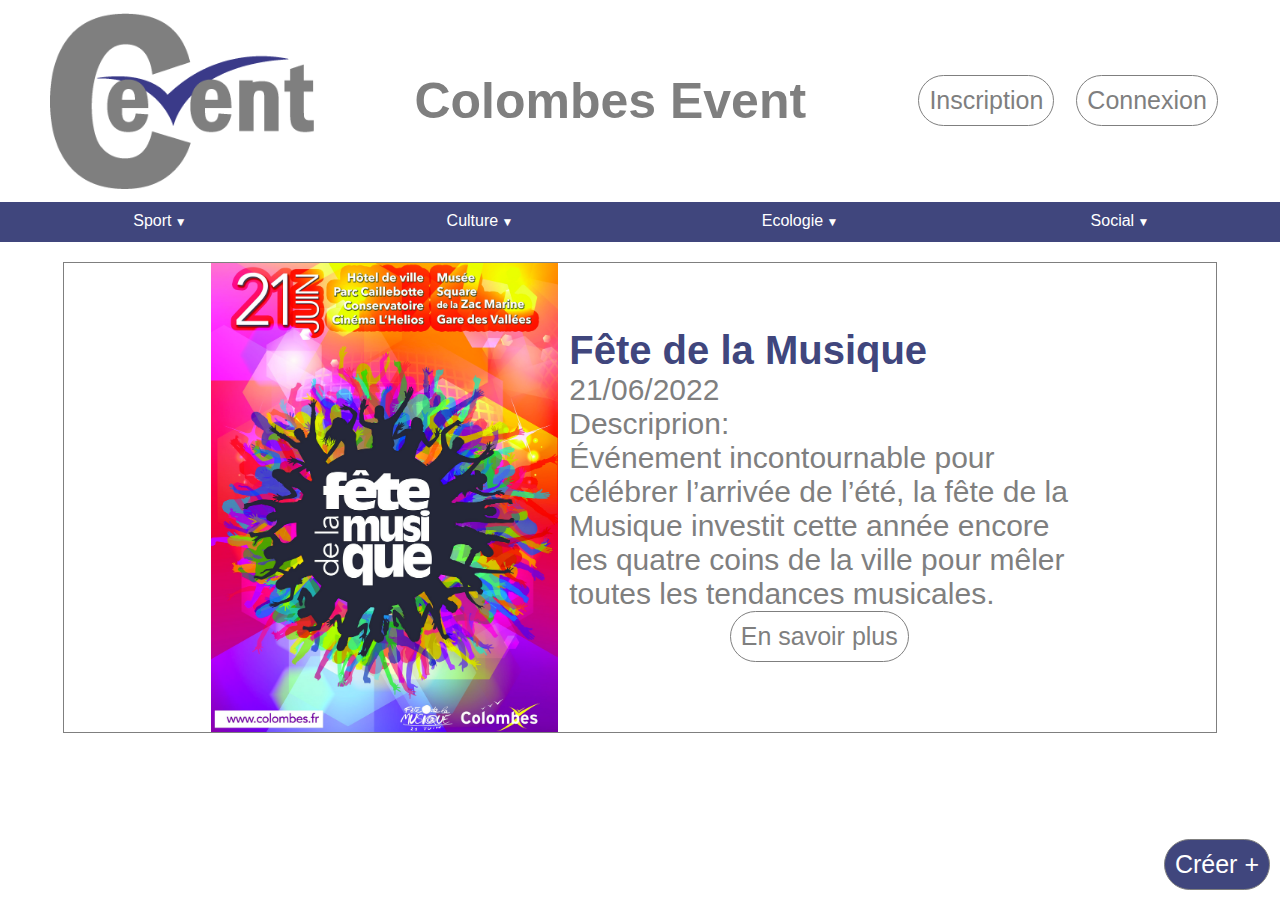
<file: Workshops/Workshop 1/Colombes Site/html/index.html>
<html>
	<head>
		<title>Colombes Event</title>
		<meta charset="utf-8">
		<link rel="stylesheet" type="text/css" href="../css/style.css">
		<link rel="icon" type="image/png" sizes="16x16" href="../img/Sans titre - 2.png">
	</head>
	<body>
		<div id="conteneur">
			<div class="image"><a href="./index.html"><img src="../img/Sans titre - 1.png" width="264" height="176"></a></div>
			<div class="titre"><h1 style="color: #7f7f7f">Colombes Event</h1></div>
			<div class="boutons">
				<form method="POST" action="" class="form_demo">
					<table>
						<tr>
							<td>
								<a href="./inscription.html">
									<input class="inscription" type="button" name="forminscription" value="Inscription">
								</a>
							</td>
							<td>
								<a href="./connexion.html">
									<input  class="connexion" type="button" name="forminscription" value="Connexion">
								</a>
							</td>
						</tr>
					</table>
				</form>
			</div>
		</div>
		<nav>
			<ul>
				<li class="deroulant"><a href="#">Sport</a>
					<ul class="sous">
						<li><a href="#">Tour du quartier à vélo</a></li>
						<li><a href="#">Tournoi de pétanque</a></li>
					</ul>
				</li>
				<li class="deroulant"><a href="#">Culture</a>
					<ul class="sous">
						<li><a href="#">Sortie Cinéma</a></li>
						<li><a href="#">Atelier peinture</a></li>
					</ul>
				</li>
				<li class="deroulant"><a href="#">Ecologie</a>
					<ul class="sous">
						<li><a href="#">Ramassage des déchets</a></li>
						<li><a href="#">Atelier plante</a></li>
					</ul>
				</li>
				<li class="deroulant"><a href="#">Social</a>
					<ul class="sous">
						<li><a href="#">Fête des voisins</a></li>
						<li><a href="#">Pique nique</a></li>
						<li><a href="#">Brocante</a></li>
					</ul>
				</li>
			</ul>
		</nav>

		<div id="bloc1">
			<div id="actu">
				<div class="image1"><img src="../img/fete_musique.png" width="347,25" height="469,875"></div>
				<div id="yolo">
					<div><h2>Fête de la Musique</h2><p>21/06/2022 <br>Descriprion: <br>Événement incontournable pour célébrer l’arrivée de l’été, la fête de la Musique investit cette année encore les quatre coins de la ville pour mêler toutes les tendances musicales.</p></div>
					<div>
						<form method="POST" action="" class="form_demo2">
							<input class="button1" type="submit" name="forminscription" value="En savoir plus">
						</form>
					</div>
				</div>
			</div>
		</div>

		<form method="POST" action="" class="form_demo1">
			<input type="submit" name="forminscription" value="Créer +">
		</form>
	</body>
</html>
</file>
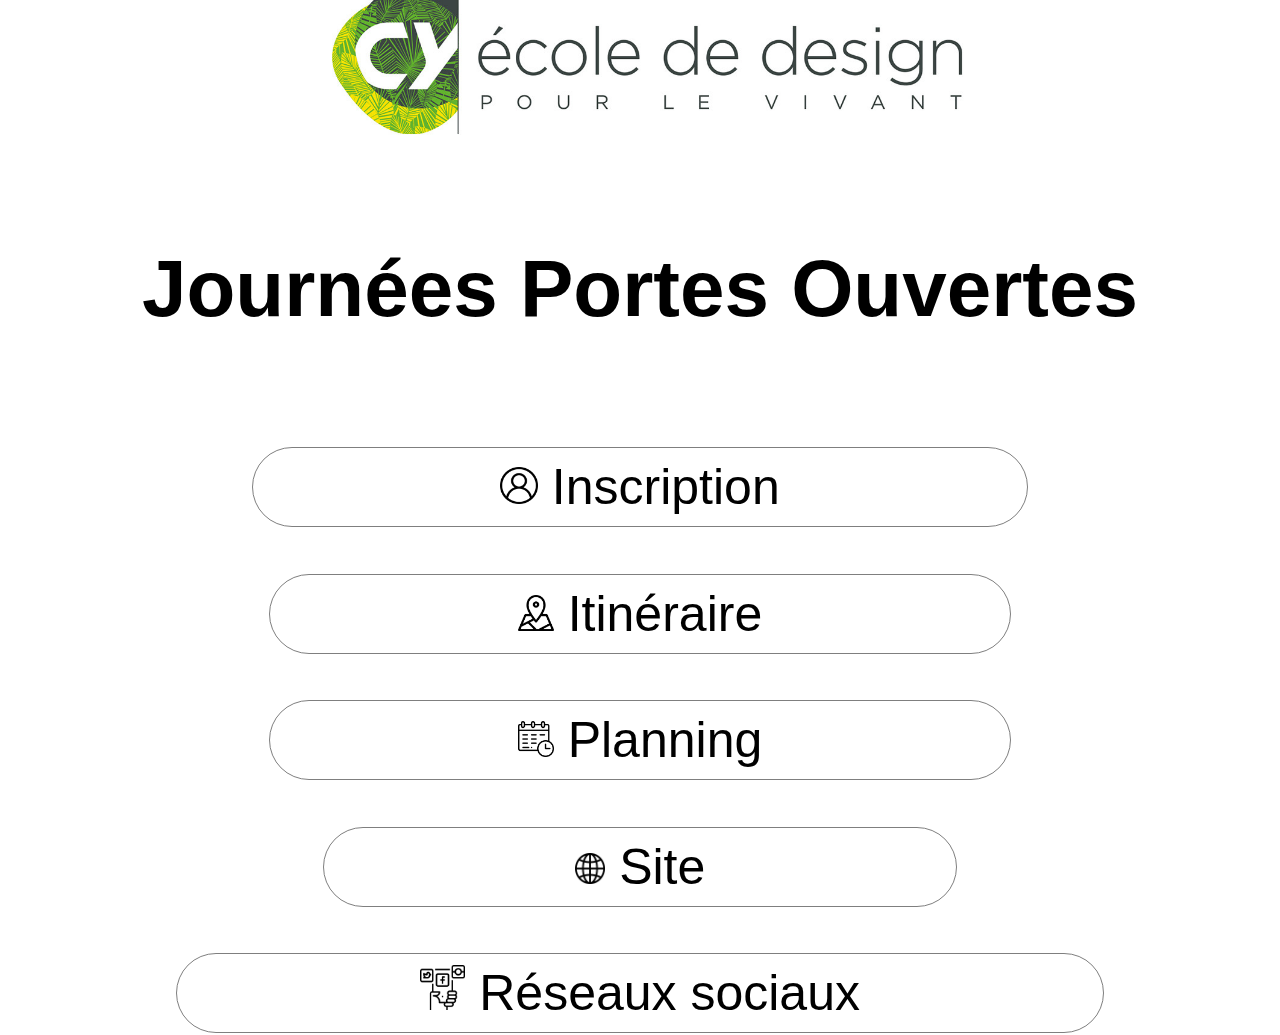
<file: Workshops/Workshop 2/JPO Site/html/index.html>
<html>
	<head>
		<title>JPO CY Ecole De Design</title>
		<meta charset="utf-8">
		<link rel="stylesheet" type="text/css" href="../css/style.css">
        <link rel="icon" type="image/png" sizes="16x16" href="../img/Sans titre-2.png">
	</head>
	<body>
		<div id="conteneur">
			<div class="image"><img src="../img/1245d3_776c37c8fbce4974a408de3e7f69f030_mv2.jpg" width=723 height=378></a></div>
			<div class="titre"><h1 style="color: #000000">Journées Portes Ouvertes</h1></div>
			<div class="boutons">
				<table>
					<tr>
						<td>
							<a href="https://www.cy-ecolededesign.fr/event-details/journees-portes-ouvertes-du-22-janvier-2022">
								<button><img src="../img/user.png" width=5% height=5%> Inscription</button>
							</a>
						</td>
					</tr>
					<tr>
						<td>
							<a href="https://maps.app.goo.gl/DsNVJS3GHt5eK48q6">
								<button><img src="../img/map.png" width=5% height=5%> Itinéraire</button>
							</a>
						</td>
					</tr>
					<tr>
						<td>
							<a href="../pdf/Feuille des évènements .pdf">
								<button><img src="../img/planning.png" width=5% height=5%> Planning</button>
							</a>
						</td>
					</tr>
					<tr>
						<td>
							<a href="https://www.cy-ecolededesign.fr">
								<button><img src="../img/globalization.png" width=5% height=5%> Site</button>
							</a>
						</td>
					</tr>
					<tr>
						<td>
							<a href="./Reseaux-sociaux.html">
								<button><img src="../img/des-medias-sociaux.png" width=5% height=5%> Réseaux sociaux</button>
							</a>
						</td>
					</tr>
				</table>
			</div>
		</div>
	</body>
</html>
</file>
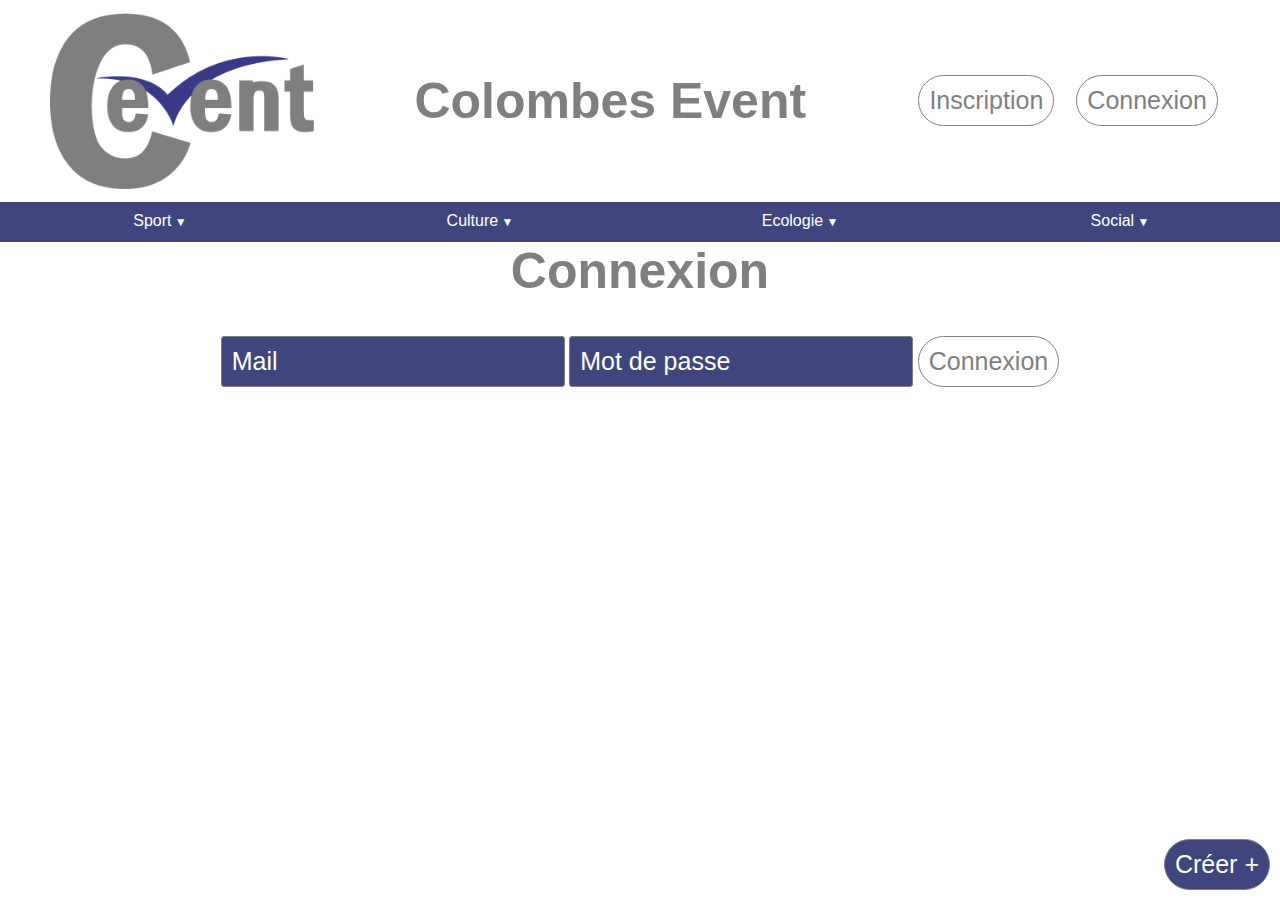
<file: Workshops/Workshop 1/Colombes Site/html/connexion.html>
<html>
	<head>
		<title>Connexion</title>
		<meta charset="utf-8">
		<link rel="stylesheet" type="text/css" href="../css/style.css">
        <link rel="icon" type="image/png" sizes="16x16" href="../img/Sans titre - 2.png">
	</head>
	<body>
		<div id="conteneur">
			<div class="image"><a href="./index.html"><img src="../img/Sans titre - 1.png" width="264" height="176"></a></div>
			<div class="titre"><h1 style="color: #7f7f7f">Colombes Event</h1></div>
			<div class="boutons">
				<form method="POST" action="" class="form_demo">
					<table>
						<tr>
							<td>
								<a href="./inscription.html">
									<input class="inscription" type="button" name="forminscription" value="Inscription">
								</a>
							</td>
							<td>
								<a href="./connexion.html">
									<input  class="connexion" type="button" name="forminscription" value="Connexion">
								</a>
							</td>
						</tr>
					</table>
				</form>
			</div>
		</div>
		<nav>
			<ul>
				<li class="deroulant"><a href="#">Sport</a>
					<ul class="sous">
						<li><a href="#">Tour du quartier à vélo</a></li>
						<li><a href="#">Tournoi de pétanque</a></li>
					</ul>
				</li>
				<li class="deroulant"><a href="#">Culture</a>
					<ul class="sous">
						<li><a href="#">Sortie Cinéma</a></li>
						<li><a href="#">Atelier peinture</a></li>
					</ul>
				</li>
				<li class="deroulant"><a href="#">Ecologie</a>
					<ul class="sous">
						<li><a href="#">Ramassage des déchets</a></li>
						<li><a href="#">Atelier plante</a></li>
					</ul>
				</li>
				<li class="deroulant"><a href="#">Social</a>
					<ul class="sous">
						<li><a href="#">Fête des voisins</a></li>
						<li><a href="#">Pique nique</a></li>
						<li><a href="#">Brocante</a></li>
					</ul>
				</li>
			</ul>
		</nav>


        <div id="connexion">
            <div>
			    <h1 style="color: #7f7f7f">Connexion</h1>
            </div>
            <br><br>
            <div>
			    <form method="POST" action="" class="form_demo2">
				    <input type="email" name="mailconnect" placeholder="Mail" class="inputbasic">
				    <input type="password" name="mdpconnect" placeholder="Mot de passe" class="inputbasic">
				    <input type="submit" name="formconnect" value="Connexion">
			    </form>
            </div>
		</div>


		<form method="POST" action="" class="form_demo1">
			<input type="submit" name="forminscription" value="Créer +">
		</form>
	</body>
</html>
</file>
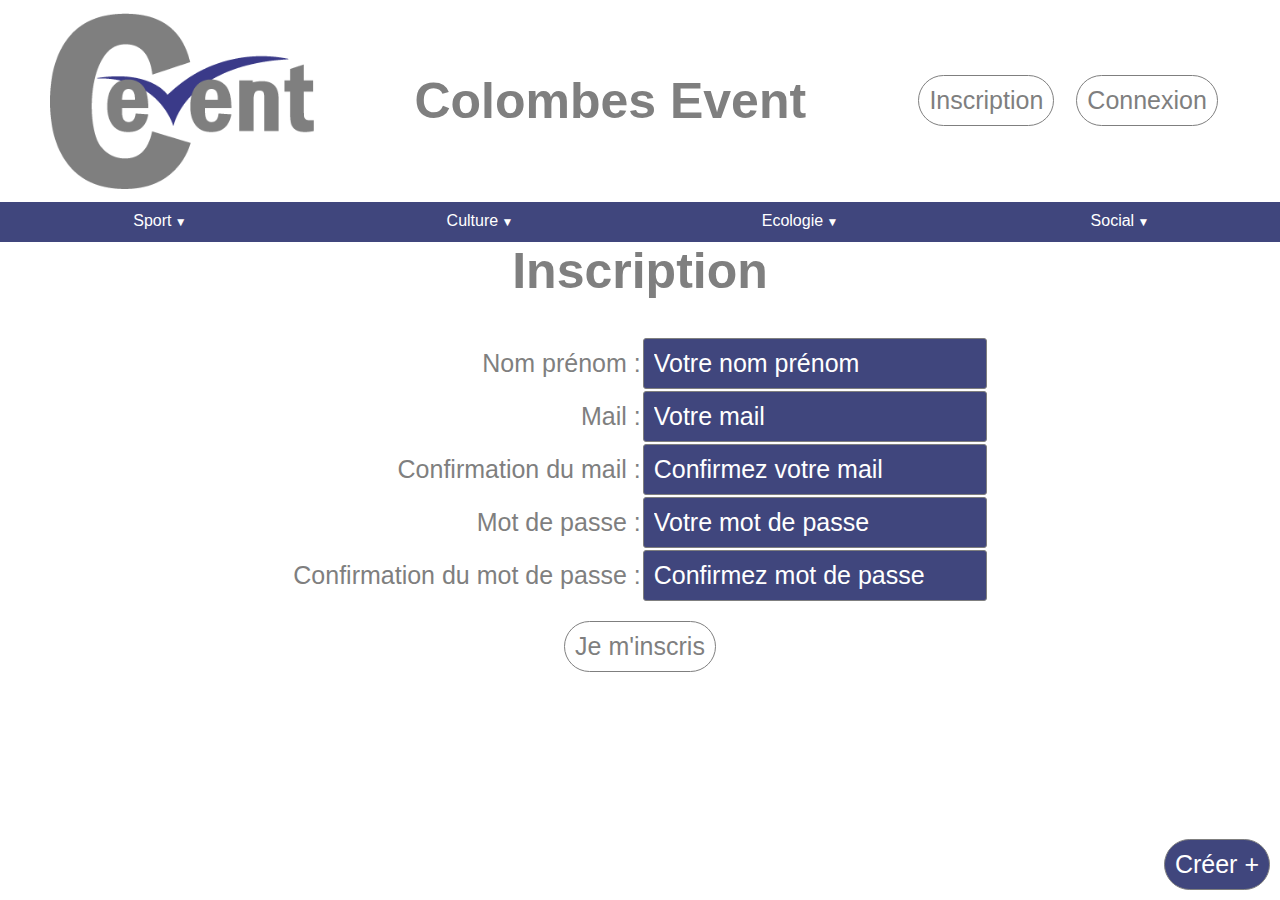
<file: Workshops/Workshop 1/Colombes Site/html/inscription.html>
<html>
	<head>
		<title>Inscription</title>
		<meta charset="utf-8">
		<link rel="stylesheet" type="text/css" href="../css/style.css">
        <link rel="icon" type="image/png" sizes="16x16" href="../img/Sans titre - 2.png">
	</head>
	<body>
		<div id="conteneur">
			<div class="image"><a href="./index.html"><img src="../img/Sans titre - 1.png" width="264" height="176"></a></div>
			<div class="titre"><h1 style="color: #7f7f7f">Colombes Event</h1></div>
			<div class="boutons">
				<form method="POST" action="" class="form_demo">
					<table>
						<tr>
							<td>
								<a href="./inscription.html">
									<input class="inscription" type="button" name="forminscription" value="Inscription">
								</a>
							</td>
							<td>
								<a href="./connexion.html">
									<input  class="connexion" type="button" name="forminscription" value="Connexion">
								</a>
							</td>
						</tr>
					</table>
				</form>
			</div>
		</div>
		<nav>
			<ul>
				<li class="deroulant"><a href="#">Sport</a>
					<ul class="sous">
						<li><a href="#">Tour du quartier à vélo</a></li>
						<li><a href="#">Tournoi de pétanque</a></li>
					</ul>
				</li>
				<li class="deroulant"><a href="#">Culture</a>
					<ul class="sous">
						<li><a href="#">Sortie Cinéma</a></li>
						<li><a href="#">Atelier peinture</a></li>
					</ul>
				</li>
				<li class="deroulant"><a href="#">Ecologie</a>
					<ul class="sous">
						<li><a href="#">Ramassage des déchets</a></li>
						<li><a href="#">Atelier plante</a></li>
					</ul>
				</li>
				<li class="deroulant"><a href="#">Social</a>
					<ul class="sous">
						<li><a href="#">Fête des voisins</a></li>
						<li><a href="#">Pique nique</a></li>
						<li><a href="#">Brocante</a></li>
					</ul>
				</li>
			</ul>
		</nav>



        <div id="inscription">
			<div><h1 style="color: #7f7f7f">Inscription</h1></div>
			<br /><br />
			<form method="POST" action="" class="form_demo2">
				<div>
					<table>
						<tr>
							<td align="right">
								<label for="pseudo">Nom prénom :</label>
							</td>
							<td>
								<input type="text" placeholder="Votre nom prénom" id="pseudo" name="pseudo" class="inputbasic">
							</td>
						</tr>
						<tr>
							<td align="right">
								<label for="mail">Mail :</label>
							</td>
							<td>
								<input type="email" placeholder="Votre mail" id="mail" name="mail" class="inputbasic">
							</td>
						</tr>
						<tr>
							<td align="right">
								<label for="mail2">Confirmation du mail :</label>
							</td>
							<td>
								<input type="email" placeholder="Confirmez votre mail" id="mail2" name="mail2" align="right" class="inputbasic">
							</td>
						</tr>
						<tr>
							<td align="right">
								<label for="mdp">Mot de passe :</label>
							</td>
							<td>
								<input type="password" placeholder="Votre mot de passe" id="mdp" name="mdp" class="inputbasic">
							</td>
						</tr>
						<tr>
							<td align="right">
								<label for="mdp2">Confirmation du mot de passe :</label>
							</td>
							<td>
								<input style="focus" type="password" placeholder="Confirmez mot de passe" id="mdp2" name="mdp2" class="inputbasic">
							</td>
						</tr>
					</table>
				</div>
				<br />
			</form>
			<div>
				<form method="POST" action="" class="form_demo2">
					<input type="submit" name="forminscription" value="Je m'inscris">
				</form>
			</div>
		</div>



		<form method="POST" action="" class="form_demo1">
			<input type="submit" name="forminscription" value="Créer +">
		</form>
	</body>
</html>
</file>
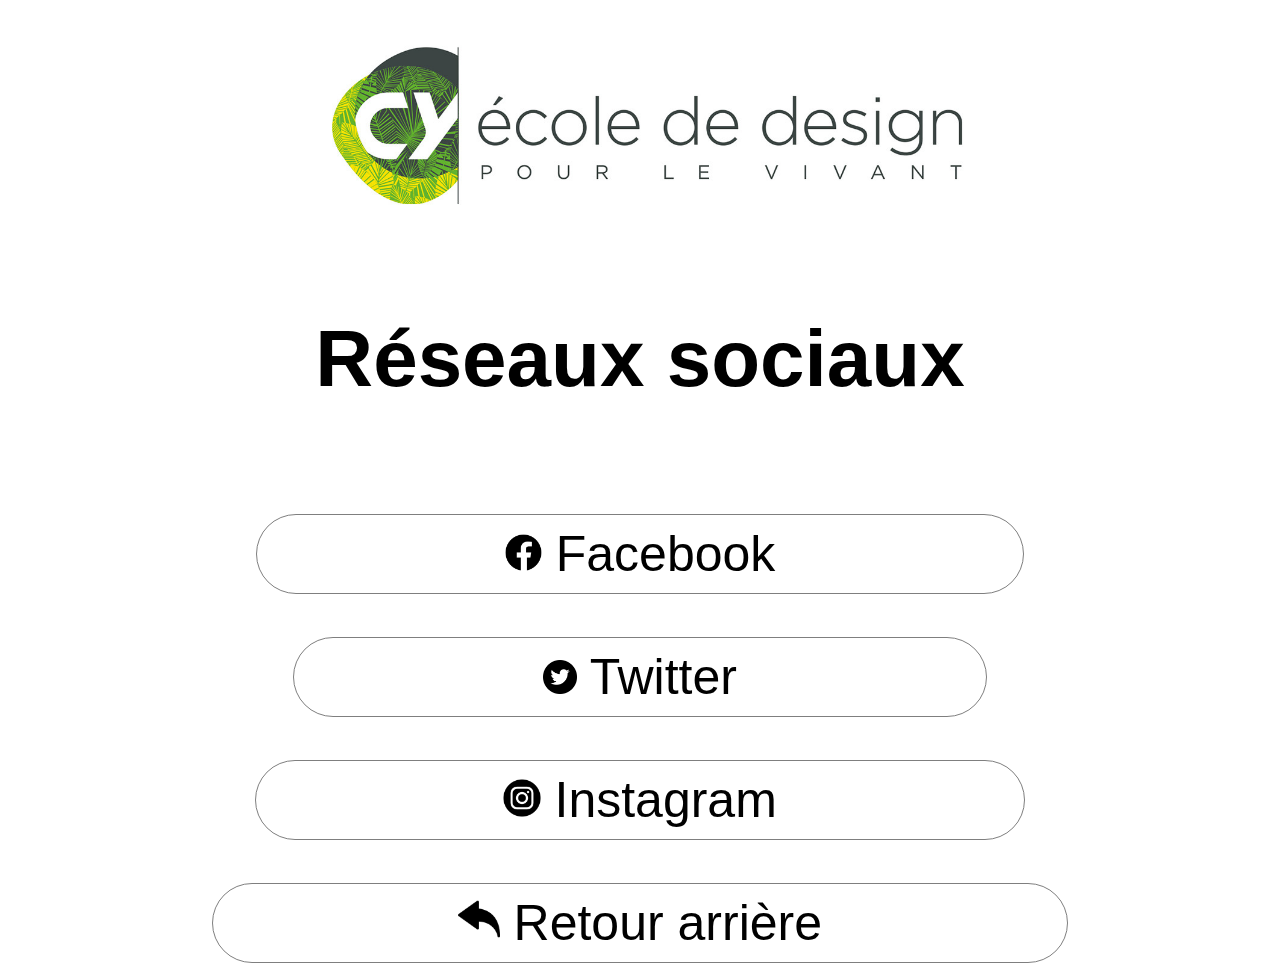
<file: Workshops/Workshop 2/JPO Site/html/Reseaux-sociaux.html>
<html>
	<head>
		<title>Réseaux sociaux CY Ecole De Design</title>
		<meta charset="utf-8">
		<link rel="stylesheet" type="text/css" href="../css/style.css">
        <link rel="icon" type="image/png" sizes="16x16" href="../img/Sans titre-2.png">
	</head>
	<body>
		<div id="conteneur">
			<div class="image"><img src="../img/1245d3_776c37c8fbce4974a408de3e7f69f030_mv2.jpg" width=723 height=378></a></div>
			<div class="titre"><h1 style="color: #000000">Réseaux sociaux</h1></div>
			<div class="boutons">
				<table>
					<tr>
						<td>
							<a href="https://fr-fr.facebook.com/cyecolededesign">
								<button><img src="../img/facebook.png" width=5% height=5%> Facebook</button>
							</a>
						</td>
					</tr>
					<tr>
						<td>
							<a href="https://twitter.com/CyEcoledeDesign?ref_src=twsrc%5Egoogle%7Ctwcamp%5Eserp%7Ctwgr%5Eauthor">
								<button><img src="../img/twitter.png" width=5% height=5%> Twitter</button>
							</a>
						</td>
					</tr>
					<tr>
						<td>
							<a href="https://www.instagram.com/cyecolededesign/">
								<button><img src="../img/instagram.png" width=5% height=5%> Instagram</button>
							</a>
						</td>
					</tr>
					<tr>
						<td>
							<a href="./index.html">
								<button><img src="../img/back.png" width=5% height=5%> Retour arrière</button>
							</a>
						</td>
					</tr>
				</table>
			</div>
		</div>
	</body>
</html>
</file>
<file: Workshops/Workshop 1/Colombes Site/css/style.css>
*{
    margin: 0px;
    padding: 0px;
    font-family: 'Franklin Gothic Medium', 'Arial Narrow', Arial, sans-serif;
}

#conteneur{
    margin-top: 1%;
    display: flex;
    justify-content: space-around;
    align-items: center;
    margin-bottom: 1%;
}

h1{
    font-size: 50px;
}

.inscription{
    margin-right: 10px;
    margin-left: 10px;
}

.connexion{
    margin-right: 10px;
    margin-left: 10px;
}

nav{
    width: 100%;
    margin: 0 auto;
    background-color: #40467d;
    position: sticky;
    top: 0px;
}

nav ul{
    list-style-type: none;
}

nav ul::after{
    content: "";
    display: table;
    clear: both;
}

nav a{
    display: block;
    text-decoration: none;

    border-bottom: 2px solid transparent;
    padding: 10px 0px;
}

nav ul li a{
    color: white;
}

nav ul li ul li a{
    color: #7f7f7f;
}

nav a:hover{
    color: white;
    background-color: #2d2d69;
    border-bottom: 2px solid #7f7f7f;
}

.sous{
    display: none;
    box-shadow: 0px 1px 2px #CCC;
    background-color: white;
}

nav > ul li:hover .sous{
    display: block;
}

.sous li{
    float: none;
    width: 100%;
    text-align: left;
}

.sous a{
    padding: 10px;
    border-bottom: none; 
}

.sous a:hover{
    border-bottom: none;
    background-color: #40467d;
    color: white;
}

.deroulant > a::after{
    content: " ▼";
    font-size: 12px;
}

.deroulant > a:hover::after{
    content: " ▲";
    font-size: 12px;
}

.sous {
    display: none;
    box-shadow: 0px 1px 2px #CCC;
    background-color: white;
    position: absolute;
    width: 100%;
    z-index: 1000;
}

nav ul li{
    float: left;
    width: 25%;
    text-align: center;
    position: relative;
}




.form_demo2 input[type="submit"] {
    background-color: white;
	color: #7f7f7f;
	border: 1px solid #7f7f7f;
	border-radius: 10000px;
    font-size: 25px;
	padding: 10px;
	transition: all 0.5s ease;
}

.form_demo2 input[type="submit"]:active {
	padding: 10px;
}

.form_demo2 input[type="submit"]:hover {
	background-color: #40467d;
	color: white;
	cursor: pointer;
}




.form_demo input[type="button"] {
    background-color: white;
	color: #7f7f7f;
	border: 1px solid #7f7f7f;
	border-radius: 10000px;
    font-size: 25px;
	padding: 10px;
	transition: all 0.5s ease;
}

.form_demo input[type="button"]:active {
	padding: 10px;
}

.form_demo input[type="button"]:hover {
	background-color: #40467d;
	color: white;
	cursor: pointer;
}


.form_demo1 input[type="submit"] {
    position: fixed;
    right: 10px;
    bottom: 10px;
    background-color: #40467d;
	color: white;
	border: 1px solid #7f7f7f;
	border-radius: 10000px;
    font-size: 25px;
    padding: 10px;
    transition: all 0.5s ease;
}

.form_demo1 input[type="submit"]:active {
	padding: 10px;
}

.form_demo1 input[type="submit"]:hover {
	background-color: white;
	color: #7f7f7f;
	cursor: pointer;
}



#connexion {
    display: flex;
    flex-direction: column;
    justify-content: center;
    align-items: center;
}

#inscription{
    display: flex;
    flex-direction: column;
    justify-content: center;
    align-items: center;
}

.inputbasic {
    background-color: #40467d;
	border: 1px solid #7f7f7f;
	border-radius: 3px;
    font-size: 25px;
    padding: 10px;
	transition: all 0.5s ease;
}

.inputbasic:hover {
	background-color: white;
	color: #7f7f7f;
}

.inputbasic:focus {
	background-color: white;
	color: #7f7f7f;
}

::-webkit-input-placeholder { /* WebKit browsers */
    color:    white;
}
:-moz-placeholder { /* Mozilla Firefox 4 to 18 */
   color:    white;
   opacity:  1;
}
::-moz-placeholder { /* Mozilla Firefox 19+ */
   color:    white;
   opacity:  1;
}
:-ms-input-placeholder { /* Internet Explorer 10+ */
   color:    white;
}


label{
    color: #7f7f7f;
    font-size: 25px;
}

.button1{
    margin-bottom: 5px;
}

#actu{
    width: 90%;
    border: 1px solid #7f7f7f;
    margin-top: 20px;
    display: flex;
    justify-content: center;
    align-items: center;
}

h2{
    color: #40467d;
    font-size: 40px;
}

#actu p{
    color: #7f7f7f;
    width: 500px;
    font-size: 30px;
}

#yolo{
    display: flex;
    flex-direction: column;
    justify-content: center;
    align-items: center;
}

#bloc1{
    margin-bottom: 2%;
    display: flex;
    justify-content: center;
    align-items: center;
}

.image1{
    margin-right: 1%;
}
</file>
<file: Workshops/Workshop 2/JPO Site/css/style.css>
*{
    margin: 0px;
    padding: 0px;
    font-family: 'Franklin Gothic Medium', 'Arial Narrow', Arial, sans-serif;
}

#conteneur{
    display: flex;
    justify-content: center;
    flex-direction: column;
    align-items: center;
    height: 100%;
}

.boutons{
    margin-top: 5%;
    display: flex;
    justify-content: center;
    flex-direction: column;
    align-items: center;
}

tr{
    margin-top: 5%;
    display: flex;
    justify-content: center;
    align-items: center;
}

button {
    background-color: white;
	color: #000000;
	border: 1px solid #7f7f7f;
	border-radius: 10000px;
    font-size: 50px;
	padding: 10px;
	transition: all 0.5s ease;
}

button:active {
	padding: 10px;
}

button:hover {
	background-color: #254d2d;
	color: white;
	cursor: pointer;
}

h1{
    font-size: 80px;
}

#inscription{
    display: flex;
    flex-direction: column;
    justify-content: center;
    align-items: center;
}
</file>
